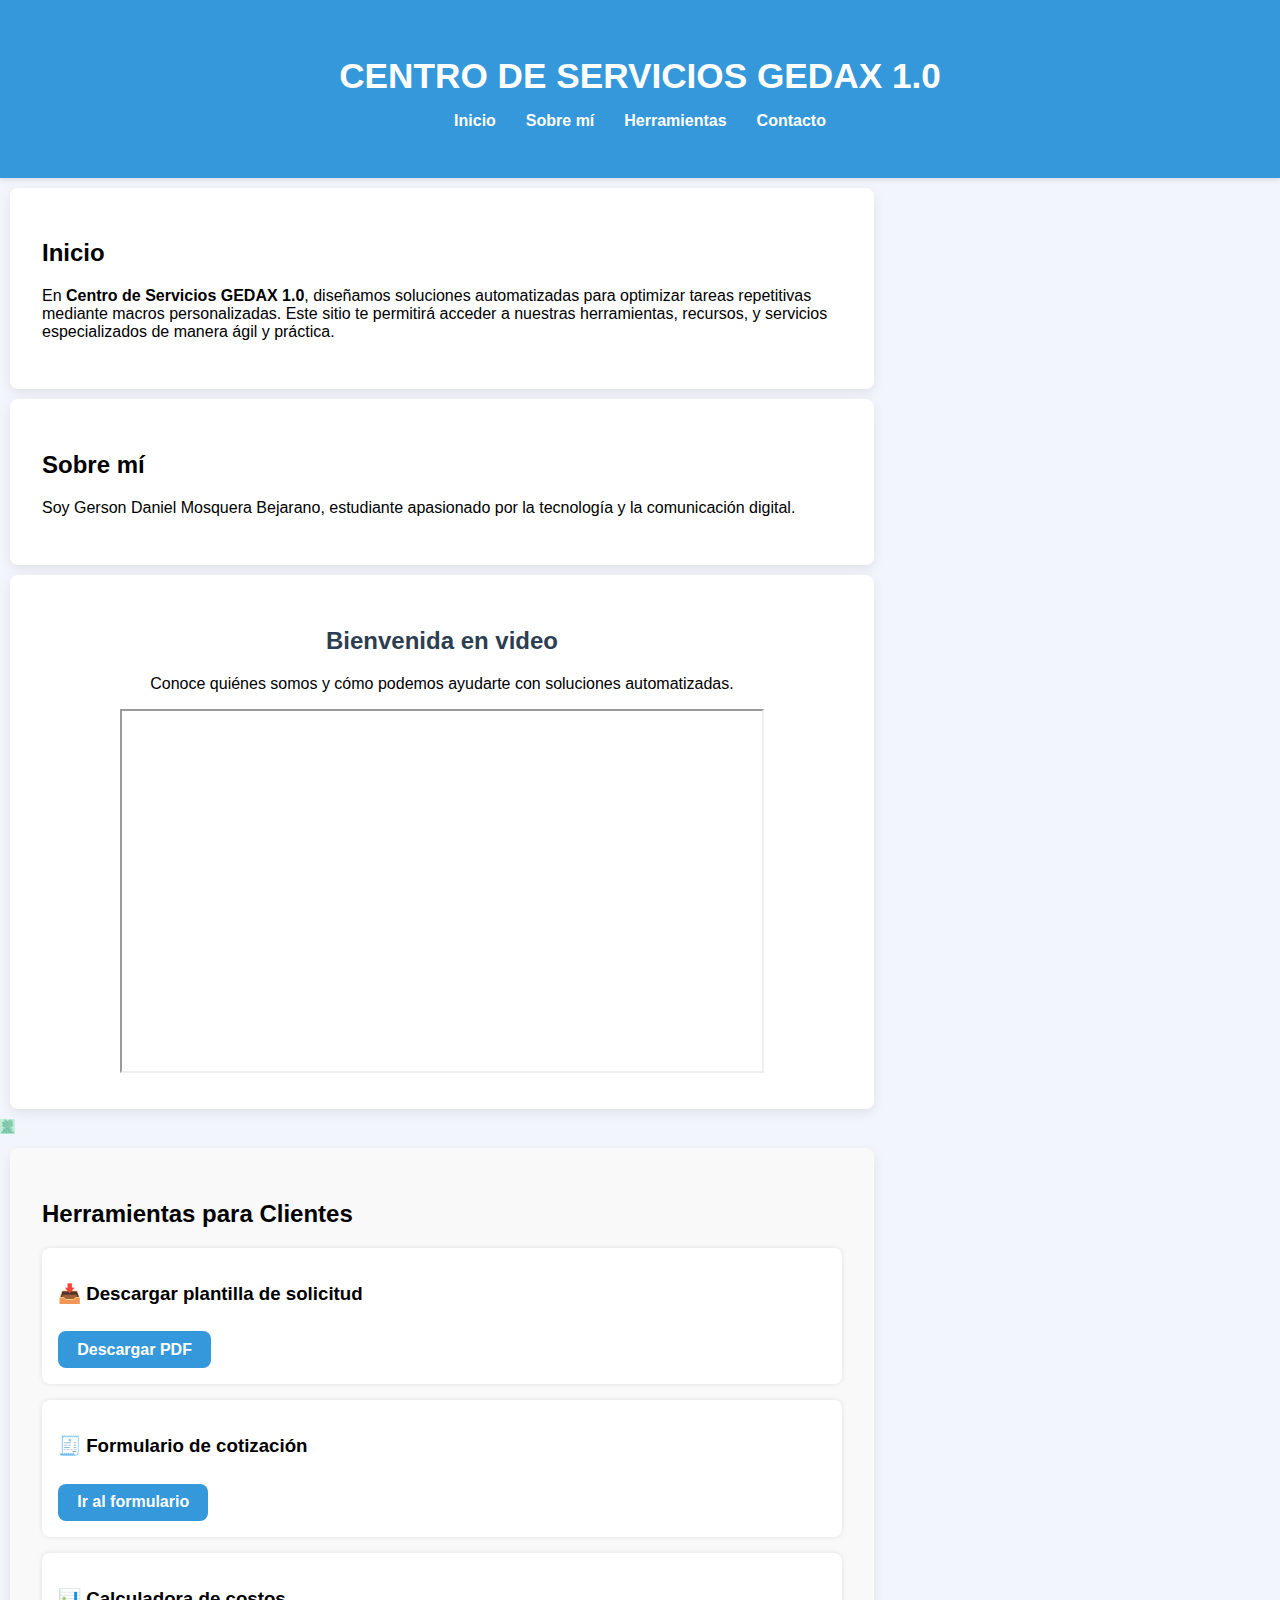
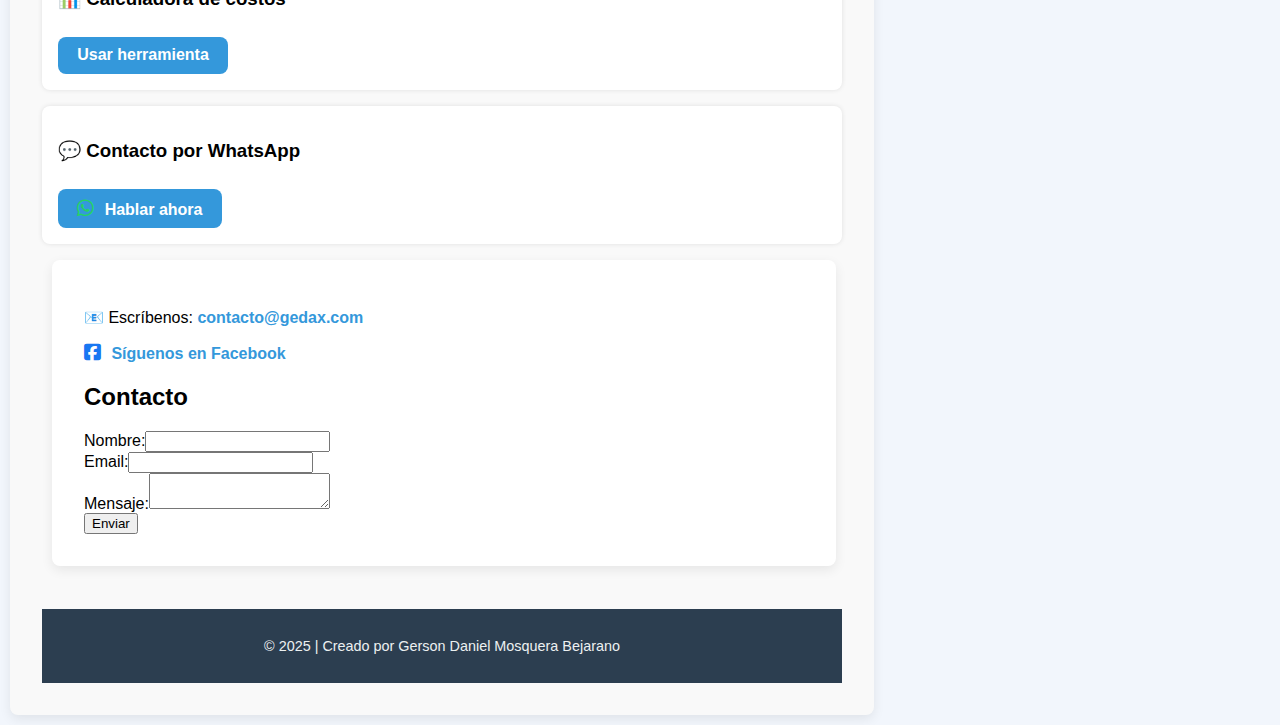
<file: index.html>
<!DOCTYPE html>
<html lang="es">
<head>
  <meta charset="UTF-8">
  <meta name="viewport" content="width=device-width, initial-scale=1.0">
  <title>Mi Página Web</title>
  <link rel="stylesheet" href="styles.css">
</head>
<body>
  <header>
    <h1>CENTRO DE SERVICIOS GEDAX 1.0</h1>
    <nav>
      <ul>
        <li><a href="#inicio">Inicio</a></li>
        <li><a href="#sobre">Sobre mí</a></li>
        <li><a href="#herramientas">Herramientas</a></li>
        <li><a href="#contacto">Contacto</a></li>
      </ul>
    </nav>
  </header>

  <section id="inicio">
    <h2>Inicio</h2>
    <p>En <strong>Centro de Servicios GEDAX 1.0</strong>, diseñamos soluciones automatizadas para optimizar tareas repetitivas mediante macros personalizadas.
      Este sitio te permitirá acceder a nuestras herramientas, recursos, y servicios especializados de manera ágil y práctica.</p>
  </section>

  <section id="sobre">
    <h2>Sobre mí</h2>
    <p>Soy Gerson Daniel Mosquera Bejarano, estudiante apasionado por la tecnología y la comunicación digital.</p>
  </section>
  <section id="video">
    <h2>Bienvenida en video</h2>
    <p>Conoce quiénes somos y cómo podemos ayudarte con soluciones automatizadas.</p>
  
    <iframe src="https://drive.google.com/file/d/1UKdYN9fbUwMsHe9s_p1qeXhe0mrtzRVq/preview"
      width="640" height="360" allow="autoplay">
    </iframe>
  </section>
  



    <img src="GEDAX.png" alt="Infografía de ejemplo" width="15">
  </section>
  <section id="herramientas">
    <h2>Herramientas para Clientes</h2>
    <div class="herramienta">
      <h3>📥 Descargar plantilla de solicitud</h3>
      <a href="plantilla-solicitud.pdf" download>Descargar PDF</a>
    </div>
    <div class="herramienta">
      <h3>🧾 Formulario de cotización</h3>
      <a href="formulario.html">Ir al formulario</a>
    </div>
    <div class="herramienta">
      <h3>📊 Calculadora de costos</h3>
      <a href="calculadora.html">Usar herramienta</a>
    </div>


    <div class="herramienta">
      <h3>💬 Contacto por WhatsApp</h3>
      <a href="https://wa.me/573194721528" target="_blank">
        <i class="fab fa-whatsapp" style="color:#25D366; font-size: 1.2em; margin-right: 6px;"></i>
        Hablar ahora
      </a>
      <!-- Font Awesome -->
      <link rel="stylesheet" href="https://cdnjs.cloudflare.com/ajax/libs/font-awesome/6.5.0/css/all.min.css">

    </div>
    

  

  <section id="contacto">


    <p>📧 Escríbenos: <a href="mailto:contacto@gedax.com">contacto@gedax.com</a></p>
    <!-- Font Awesome para íconos -->
     <link rel="stylesheet" href="https://cdnjs.cloudflare.com/ajax/libs/font-awesome/6.5.0/css/all.min.css">
     <p>
      <a href="https://facebook.com/gedax" target="_blank">
        <i class="fab fa-facebook-square" style="color:#1877f2; font-size: 1.2em; margin-right: 6px;"></i>
        Síguenos en Facebook
      </a>
    </p>
    

    <h2>Contacto</h2>
    <form>
      <label>Nombre:<input type="text" name="nombre" required></label><br>
      <label>Email:<input type="email" name="email" required></label><br>
      <label>Mensaje:<textarea name="mensaje" required></textarea></label><br>
      <button type="submit">Enviar</button>
    </form>
  </section>

  <footer>
    <p>&copy; 2025 | Creado por Gerson Daniel Mosquera Bejarano</p>
  </footer>
</body>
</html>
</file>
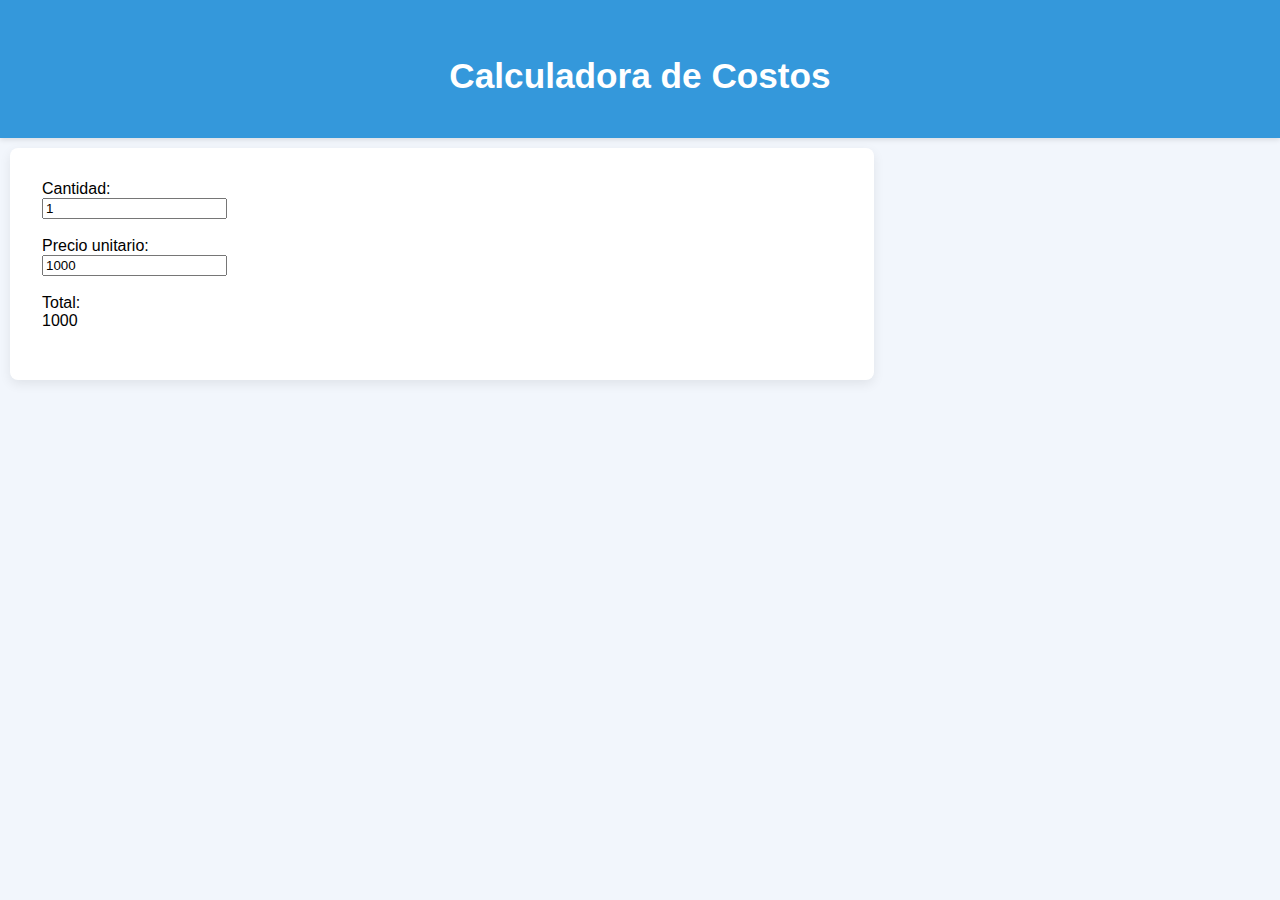
<file: calculadora.html>
<!DOCTYPE html>
<html lang="es">
<head>
  <meta charset="UTF-8">
  <meta name="viewport" content="width=device-width, initial-scale=1.0">
  <title>Calculadora de Costos</title>
  <link rel="stylesheet" href="styles.css">
</head>
<body>
  <header>
    <h1>Calculadora de Costos</h1>
  </header>

  <section>
    <form oninput="total.value = parseFloat(cantidad.value) * parseFloat(precio.value)">
      <label>Cantidad:<br><input type="number" name="cantidad" value="1" min="1"></label><br><br>
      <label>Precio unitario:<br><input type="number" name="precio" value="1000" min="0"></label><br><br>
      <label>Total:<br><output name="total">1000</output></label><br><br>
    </form>
  </section>
</body>
</html>
</file>
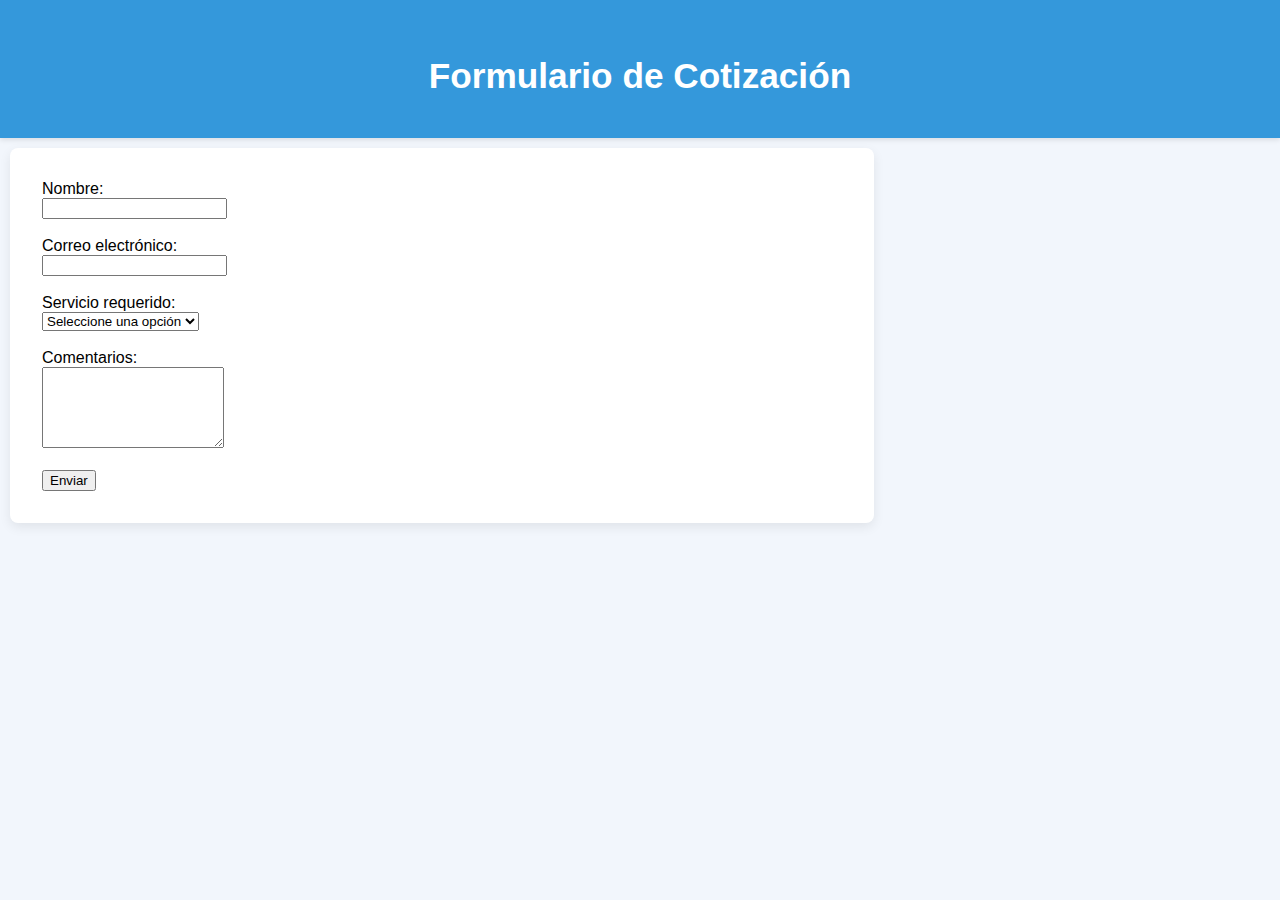
<file: formulario.html>
<!DOCTYPE html>
<html lang="es">
<head>
  <meta charset="UTF-8">
  <meta name="viewport" content="width=device-width, initial-scale=1.0">
  <title>Formulario de Cotización</title>
  <link rel="stylesheet" href="styles.css">
</head>
<body>
  <header>
    <h1>Formulario de Cotización</h1>
  </header>

  <section>
    <form>
      <label>Nombre:<br><input type="text" name="nombre" required></label><br><br>
      <label>Correo electrónico:<br><input type="email" name="correo" required></label><br><br>
      <label>Servicio requerido:<br>
        <select name="servicio" required>
          <option value="">Seleccione una opción</option>
          <option value="asesoria">Asesoría</option>
          <option value="diseño">Diseño web</option>
          <option value="soporte">Soporte técnico</option>
        </select>
      </label><br><br>
      <label>Comentarios:<br><textarea name="comentarios" rows="5"></textarea></label><br><br>
      <button type="submit">Enviar</button>
    </form>
  </section>
</body>
</html>
</file>
<file: styles.css>
body {
    background-color: #f2f6fc;
    font-family: 'Segoe UI', sans-serif;
    margin: 0;
    padding: 0;
  }
  

  section {
    background-color: white;
    margin: 2em auto;
    padding: 2em;
    width: 90%;
    max-width: 800px;
    border-radius: 12px;
    box-shadow: 0 4px 12px rgba(0, 0, 0, 0.08);
  }


  header {
    background-color: #3498db;
    color: white;
    text-align: center;
    padding: 2em 1em;
    box-shadow: 0 2px 5px rgba(0, 0, 0, 0.1);
  }
  
  header h1 {
    margin-bottom: 0.3em;
    font-size: 2.2em;
  }
  



  
  nav ul {
    display: flex;
    justify-content: center;
    list-style: none;
    padding: 0;
  }
  
  nav ul li {
    margin: 0 15px;
  }
  
  nav ul li a {
    color: white;
    text-decoration: none;
  }
  
  section {
    padding: 2em;
    background-color: white;
    margin: 10px;
    border-radius: 8px;
  }
  
  footer {
    background-color: #2c3e50;
    color: white;
    text-align: center;
    padding: 1em;
  }
  
  #herramientas {
    padding: 2em;
    background-color: #f9f9f9;
  }
  
  .herramienta {
    background: white;
    padding: 1em;
    margin-bottom: 1em;
    border-radius: 8px;
    box-shadow: 0 0 5px rgba(0,0,0,0.1);
  }
  #video {
    padding: 2em;
    background-color: #ffffff;
    text-align: center;
  }
  
  #video h2 {
    color: #2c3e50;
  }
  @media (max-width: 600px) {
    video {
      width: 100%;
    }
  
    form input, form textarea {
      width: 100%;
    }
  }
  
  a {
    text-decoration: none;
    color: #3498db;
    font-weight: bold;
  }
  
  a:hover {
    color: #21618c;
  }
  
  .herramienta a {
    display: inline-block;
    margin-top: 0.5em;
    padding: 0.6em 1.2em;
    background-color: #3498db;
    color: white;
    border-radius: 8px;
    transition: background-color 0.3s ease;
  }
  
  .herramienta a:hover {
    background-color: #21618c;
  }
  footer {
    background-color: #2c3e50;
    color: #ecf0f1;
    text-align: center;
    padding: 1em;
    margin-top: 3em;
    font-size: 0.9em;
  }
</file>
